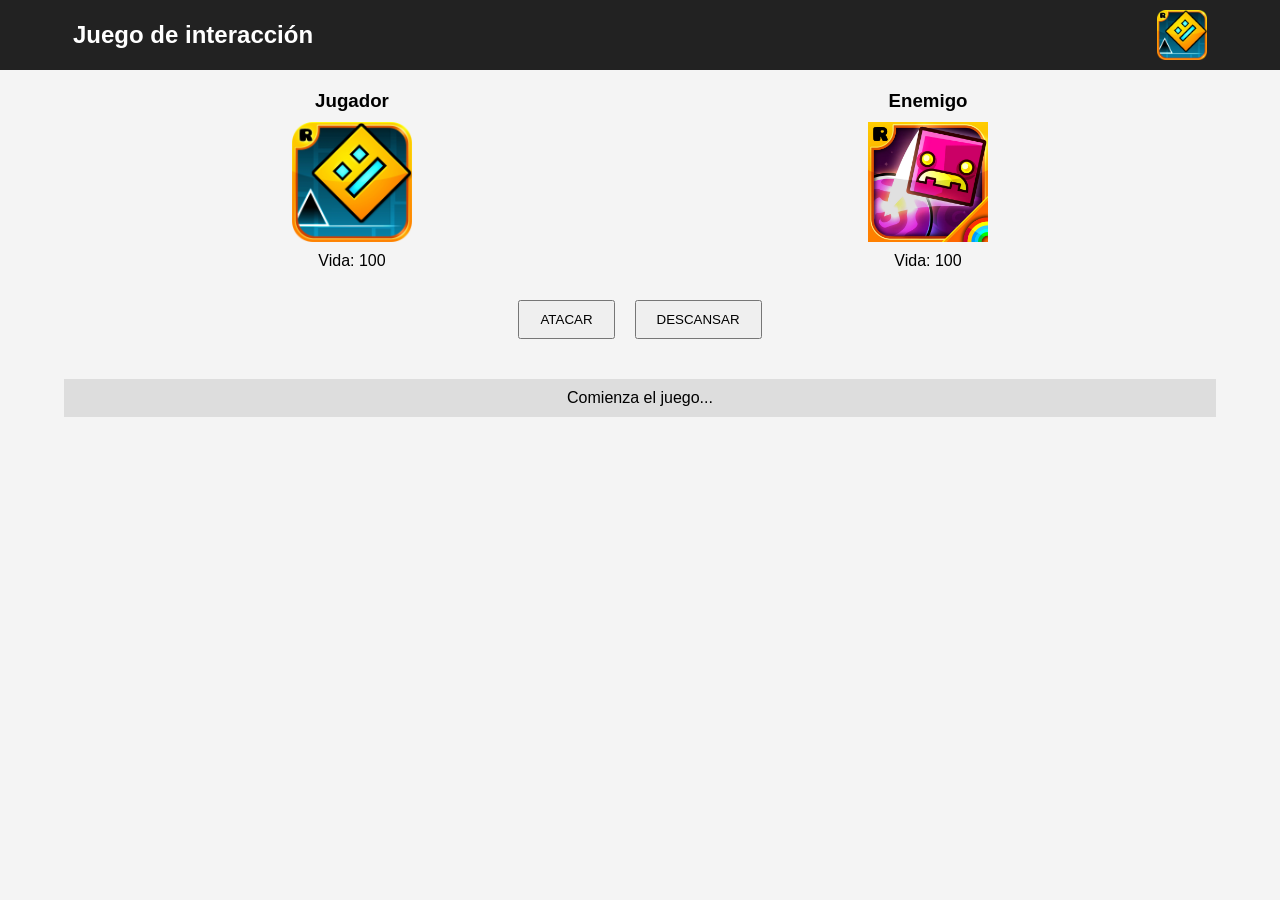
<file: Clase1_SegundoCorte-main/Index.html>
<!DOCTYPE html>
<html lang="es">
<head>
    <meta charset="UTF-8">
    <meta name="viewport" content="width=device-width, initial-scale=1.0">
    <title>Juego Básico</title>
    <link rel="stylesheet" href="styles.css">
</head>
<body>

    <header class="encabezado">
        <nav class="navegacion contenedor">
            <h2>Juego de interacción</h2>
            <img src="icon.webp" alt="Jugador" class="icono">
        </nav>
    </header>

        <main class="contenedor principal">
                <section class="zona-personajes">

            <div class="jugador">
                <h3>Jugador</h3>
                <img id="imgJugador" src="icon.webp" alt="Jugador">
                <p id="EstadoPlayer">Vida: 100</p>
            </div>

            <div class="enemigo">
                <h3>Enemigo</h3>
                <img id="imgEnemigo" src="enemigo.webp" alt="Enemigo">
                <p id="EstadoEnemigo">Vida: 100</p>
            </div>

        </section>

        <section class="zona-botones">
            <button onclick="atacar()">ATACAR</button>
            <button onclick="Descansar_Player()">DESCANSAR</button>
        </section>
        <section class="zona-mensajes">
            <p id="mensajes">Comienza el juego...</p>
        </section>

    </main>

    <script src="main.js"></script>
</body>
</html>
</file>
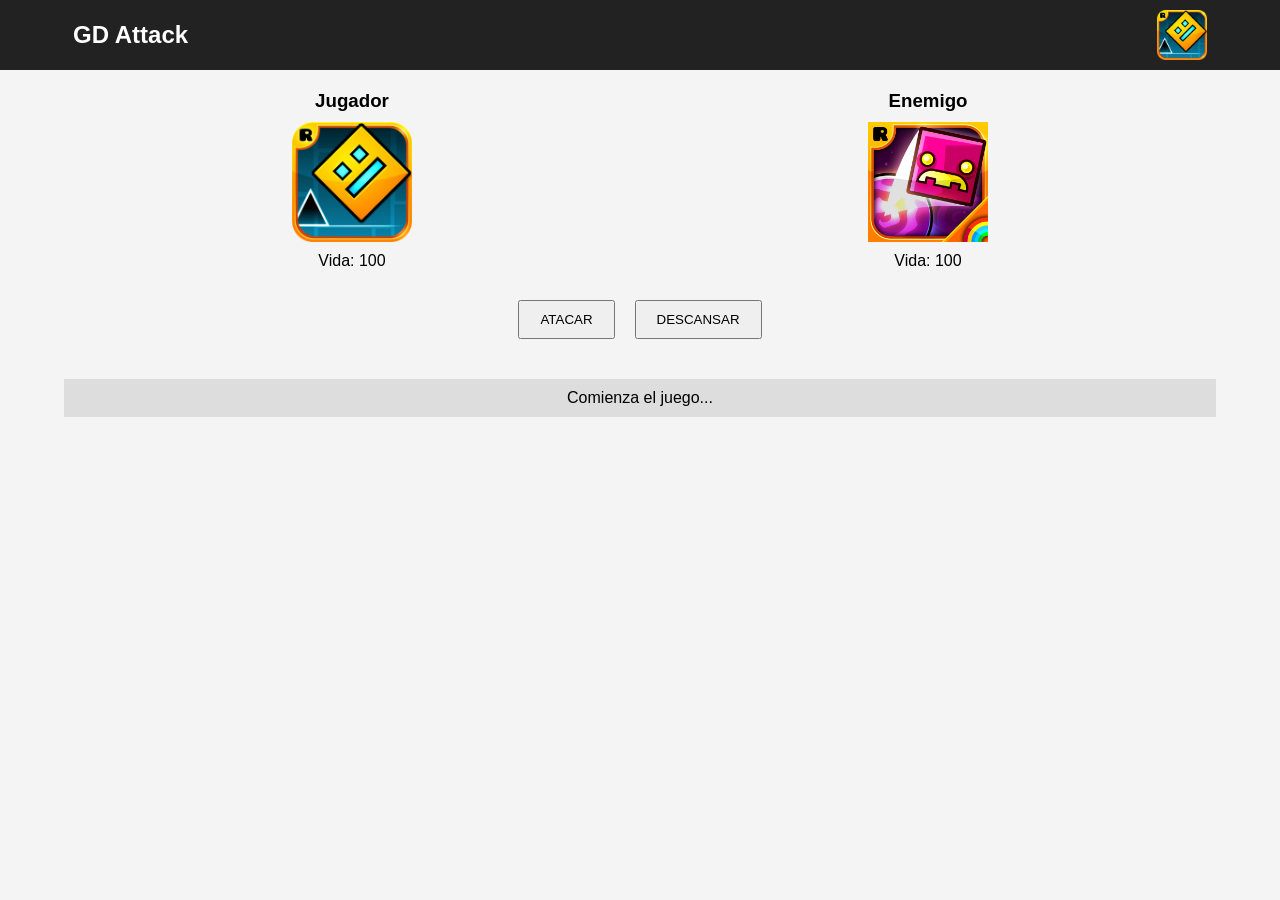
<file: Entregas Segundo Corte/Juego/Index (1).html>
<!DOCTYPE html>
<html lang="es">
<head>
    <meta charset="UTF-8">
    <meta name="viewport" content="width=device-width, initial-scale=1.0">
    <title>Juego Básico</title>
    <link rel="stylesheet" href="styles.css">
</head>
<body>

    <header class="encabezado">
        <nav class="navegacion contenedor">
            <h2>GD Attack</h2>
            <img src="icon.webp" alt="Jugador" class="icono">
        </nav>
    </header>

        <main class="contenedor principal">
                <section class="zona-personajes">

            <div class="jugador">
                <h3>Jugador</h3>
                <img id="imgJugador" src="icon.webp" alt="Jugador">
                <p id="EstadoPlayer">Vida: 100</p>
            </div>

            <div class="enemigo">
                <h3>Enemigo</h3>
                <img id="imgEnemigo" src="enemigo.webp" alt="Enemigo">
                <p id="EstadoEnemigo">Vida: 100</p>
            </div>

        </section>

        <section class="zona-botones">
            <button onclick="atacar()">ATACAR</button>
            <button onclick="Descansar_Player()">DESCANSAR</button>
        </section>
        <section class="zona-mensajes">
            <p id="mensajes">Comienza el juego...</p>
        </section>

    </main>

    <script src="main.js"></script>
</body>
</html>
</file>
<file: Clase1_SegundoCorte-main/styles.css>
* {
    margin: 0;
    padding: 0;
    box-sizing: border-box;
}

body {
    font-family: Arial, Helvetica, sans-serif;
    background-color: #f4f4f4;
}

.contenedor {
    width: 90%;
    margin: auto;
}

.encabezado {
    background-color: #222;
    color: white;
    padding: 10px;
}

.navegacion {
    display: flex;
    justify-content: space-between;
    align-items: center;
}

.icono {
    width: 50px;
}

.principal {
    margin-top: 20px;
    display: flex;
    flex-direction: column;
    gap: 30px;
}

.zona-personajes {
    display: flex;
    justify-content: space-around;
    align-items: center;
}

.jugador, .enemigo {
    display: flex;
    flex-direction: column;
    align-items: center;
    gap: 10px;
}

img {
    width: 120px;
}

.zona-botones {
    display: flex;
    justify-content: center;
    gap: 20px;
}

button {
    padding: 10px 20px;
    cursor: pointer;
}

.zona-mensajes {
    text-align: center;
    margin-top: 10px;
}

#mensajes {
    background-color: #ddd;
    padding: 10px;
}
</file>
<file: Entregas Segundo Corte/Juego/styles.css>
* {
    margin: 0;
    padding: 0;
    box-sizing: border-box;
}

body {
    font-family: Arial, Helvetica, sans-serif;
    background-color: #f4f4f4;
}

.contenedor {
    width: 90%;
    margin: auto;
}

.encabezado {
    background-color: #222;
    color: white;
    padding: 10px;
}

.navegacion {
    display: flex;
    justify-content: space-between;
    align-items: center;
}

.icono {
    width: 50px;
}

.principal {
    margin-top: 20px;
    display: flex;
    flex-direction: column;
    gap: 30px;
}

.zona-personajes {
    display: flex;
    justify-content: space-around;
    align-items: center;
}

.jugador, .enemigo {
    display: flex;
    flex-direction: column;
    align-items: center;
    gap: 10px;
}

img {
    width: 120px;
}

.zona-botones {
    display: flex;
    justify-content: center;
    gap: 20px;
}

button {
    padding: 10px 20px;
    cursor: pointer;
}

.zona-mensajes {
    text-align: center;
    margin-top: 10px;
}

#mensajes {
    background-color: #ddd;
    padding: 10px;
}
</file>
